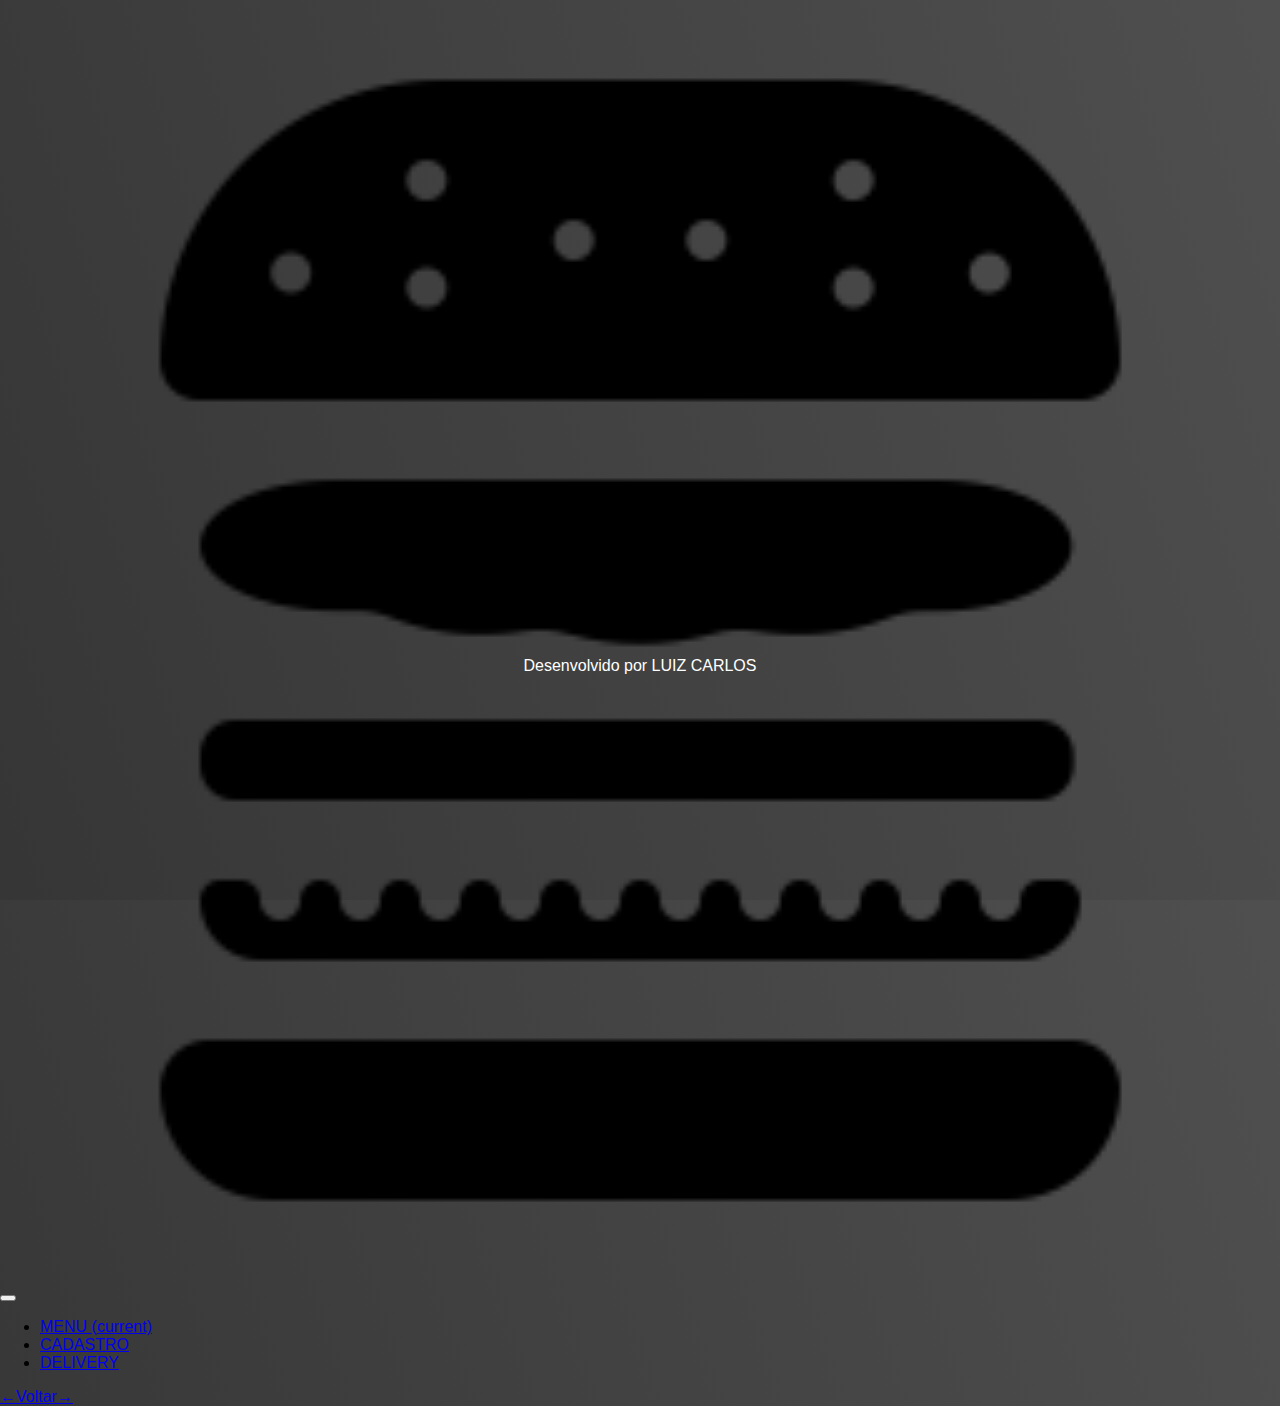
<file: site TEO BURGER/pagina04.html>
<!DOCTYPE html>
<html lang="pt">
<head>
    <meta charset="UTF-8">
    <meta name="viewport" content="width=device-width, initial-scale=1.0">
    <link rel="stylesheet" href="https://stackpath.bootstrapcdn.com/bootstrap/4.1.3/css/bootstrap.min.css"
    integrity="sha384-MCw98/SFnGE8fJT3GXwEOngsV7Zt27NXFoaoApmYm81iuXoPkFOJwJ8ERdknLPMO" crossorigin="anonymous">
<script src="https://code.jquery.com/jquery-3.3.1.slim.min.js"
    integrity="sha384-q8i/X+965DzO0rT7abK41JStQIAqVgRVzpbzo5smXKp4YfRvH+8abtTE1Pi6jizo"
    crossorigin="anonymous"></script>
<script src="https://cdnjs.cloudflare.com/ajax/libs/popper.js/1.14.3/umd/popper.min.js"
    integrity="sha384-ZMP7rVo3mIykV+2+9J3UJ46jBk0WLaUAdn689aCwoqbBJiSnjAK/l8WvCWPIPm49"
    crossorigin="anonymous"></script>
<script src="https://stackpath.bootstrapcdn.com/bootstrap/4.1.3/js/bootstrap.min.js"
    integrity="sha384-ChfqqxuZUCnJSK3+MXmPNIyE6ZbWh2IMqE241rYiqJxyMiZ6OW/JmZQ5stwEULTy"
    crossorigin="anonymous"></script>
    <title>DELIVERY</title>
    <style>
        body {
    font-family: Arial, Helvetica, sans-serif;
    margin: 0px;
    background: linear-gradient(72deg,#363636 1%,#4F4F4F 99%);
}

h1 {
    color: black;
    background-color: white;

}

h2 {
    color: yellow;
    background-color: white;
}
footer {
    position: absolute;
    bottom: 0px;
    color: white;
    text-align: center;
    width: 100%;
    height: 300px ;
    line-height: 100px;
}
.especial::before {
            content: '←';
        }
        .especial::after {
            content: '→';

        } 
    </style>
</head>
<body>
    <nav class="navbar navbar-expand-lg navbar-light bg-light">
        <a class="navbar-brand" href="#"><img src="imagens/Roundicons-100-Free-Solid-Burger.ico" alt="hambuguer-icon"
                style="width: 100%; height: 100%;"></a>
        <button class="navbar-toggler" type="button" data-toggle="collapse" data-target="#navbarNav"
            aria-controls="navbarNav" aria-expanded="false" aria-label="Toggle navigation">
            <span class="navbar-toggler-icon"></span>
        </button>
        <div class="collapse navbar-collapse" id="navbarNav">
            <ul class="navbar-nav">
                <li class="nav-item active">
                    <a class="nav-link" href="pagina02.html">MENU <span class="sr-only">(current)</span></a>
                </li>
                <li class="nav-item">
                    <a class="nav-link" href="pagina03.html">CADASTRO</a>
                </li>
                <li class="nav-item">
                    <a class="nav-link" href="pagina04.html">DELIVERY</a>
                </li>
            </ul>
        </div>
    </nav>
    <div class="container-fluid">
        <div class="row">
            <div class="col-12">
                <div class="container">
                    <div class="row">
                        <div class="col-12">
                            <div class="content-container position-relative d-flex justify-content-end">
                                <footer>
                                    <p>Desenvolvido por LUIZ CARLOS</p>
                                </footer>

    <link rel="stylesheet" href="style.css">
    <p><a href="index.html"class="especial">Voltar</a></p>
    
</body>
</html>
</file>
<file: site TEO BURGER/style.css>
body {
    margin: 0;
    padding: 0;
    height: 100vh;
    width: 100vw;
    background: linear-gradient(72deg,#363636 1%,#4F4F4F 99%);
}

h1 {
    color: black;
    background-color: white;

}

h2 {
    color: yellow;
    background-color: white;
}

.content {
    height: 520px;
    width: 730px;
    border-radius: 20px;
    overflow: hidden;
    position: absolute;
    top: 50%;
    left: 50%;
    transform: translate(-50%, 10%);
}

.navigation {
    position: absolute;
    bottom: 20px;
    left: 50%;
    transform: translate(-50%);
    display: flex;

}

.bar {
    width: 70px;
    height: 17px;
    border: 2px solid #fff;
    margin: 6px;
    border-radius: 5px;
    cursor: pointer;
    transition: .4s;
}

.bar:hover {
    background-color: #fff;
}

input {
    display: none;
}

.slides {
    display: flex;
    width: 500%;
    height: 100%;
}

.slide {
    width: 20%;
    transition: .6s;
}
.slide img {
    width: 100%;
    height: 100%;
}

#slide1:checked ~ .s1 {
    margin-left: 0;
}

#slide2:checked ~ .s1 {
    margin-left: -20%;
}

#slide3:checked ~ .s1 {
    margin-left: -40%;
}
#slide4:checked ~ .s1 {
    margin-left: -60%;

}

#slide5:checked ~ .s1 {
    margin-left: -80%;
}

.navbar-brand{
    width: 3rem;
}
</file>
